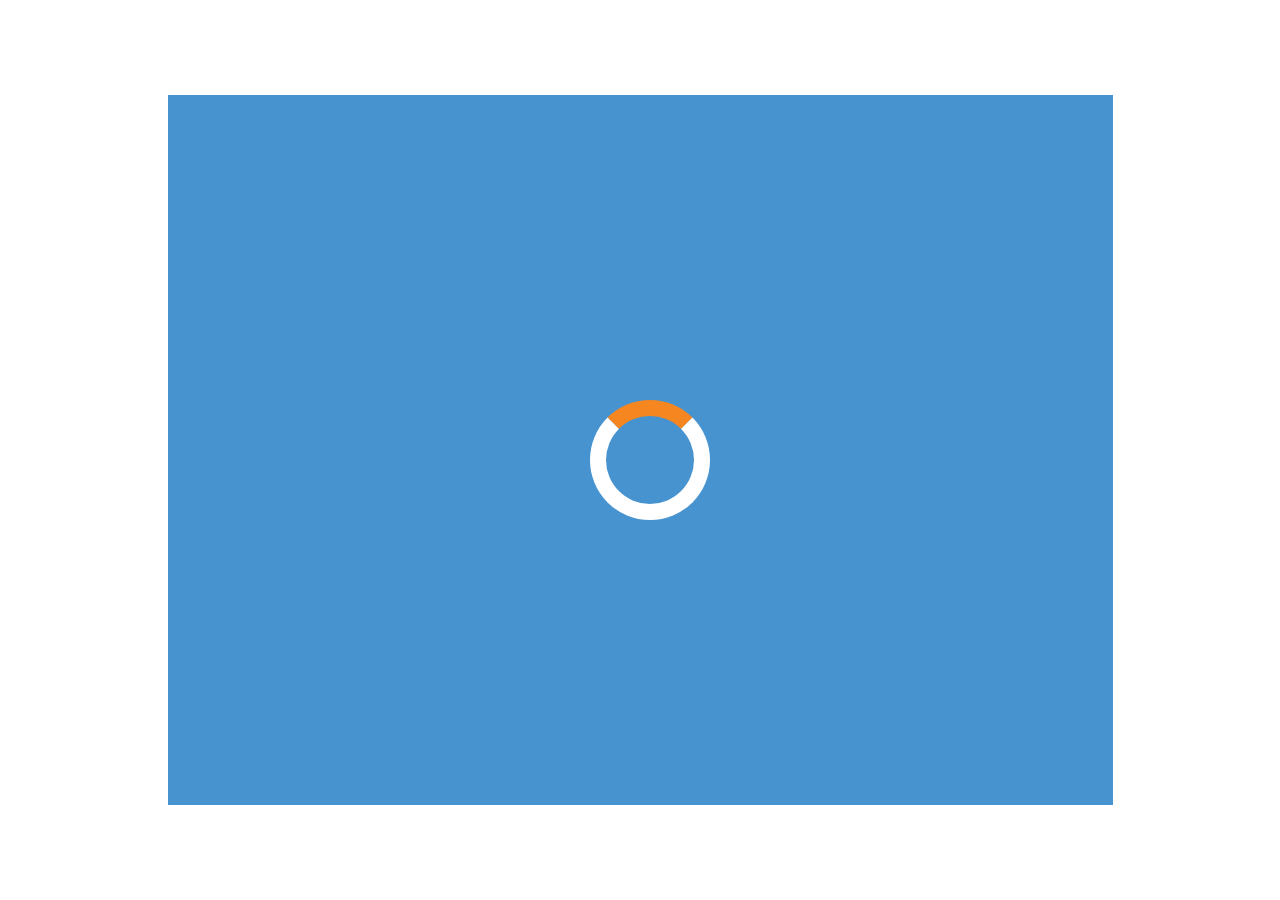
<file: index.html>
<!DOCTYPE html>
<html lang="en">

<head>
    <meta charset="UTF-8">
    <meta name="viewport" content="width=device-width, initial-scale=1.0, maximum-scale=1.0">
    <title>Math and Me KG2</title>
    <link rel="stylesheet" href="data/assets/css/normalize.css">
    <link rel="stylesheet" href="data/assets/css/skeleton.css">
    <link rel="stylesheet" href="data/assets/css/style.css">
    <link rel="stylesheet" href="https://stackpath.bootstrapcdn.com/font-awesome/4.7.0/css/font-awesome.min.css">

</head>

<body id="fullscreen">
    

    <div class="wrapper"> 
        <div id="loaderwrap" style="display:none">
            <div id="loader"></div>
        </div>
        
        <div id="loadpagecontent"> <!-- class for animation: animate-bottom -->
        
        </div>
    </div>
    <script src="data/assets/js/jquery-3.5.1.min.js"></script>
    <script src="data/assets/js/jquery.fullscreen.min.js"></script>
    <script src="data/assets/js/custom.js"></script>

</body>

</html>
</file>
<file: data/assets/css/skeleton.css>
/*
* Skeleton V2.0.4
* Copyright 2014, Dave Gamache
* www.getskeleton.com
* Free to use under the MIT license.
* http://www.opensource.org/licenses/mit-license.php
* 12/29/2014
*/


/* Table of contents
––––––––––––––––––––––––––––––––––––––––––––––––––
- Grid
- Base Styles
- Typography
- Links
- Buttons
- Forms
- Lists
- Code
- Tables
- Spacing
- Utilities
- Clearing
- Media Queries
*/


/* Grid
–––––––––––––––––––––––––––––––––––––––––––––––––– */
.container {
  position: relative;
  width: 100%;
  max-width: 960px;
  margin: 0 auto;
  padding: 0 20px;
  box-sizing: border-box; }
.column,
.columns {
  width: 100%;
  float: left;
  box-sizing: border-box; }

/* For devices larger than 400px */
@media (min-width: 400px) {
  .container {
    width: 85%;
    padding: 0; }
}

/* For devices larger than 550px */
@media (min-width: 550px) {
  .container {
    width: 80%; }
  .column,
  .columns {
    margin-left: 4%; }
  .column:first-child,
  .columns:first-child {
    margin-left: 0; }

  .one.column,
  .one.columns                    { width: 4.66666666667%; }
  .two.columns                    { width: 13.3333333333%; }
  .three.columns                  { width: 22%;            }
  .four.columns                   { width: 30.6666666667%; }
  .five.columns                   { width: 39.3333333333%; }
  .six.columns                    { width: 48%;            }
  .seven.columns                  { width: 56.6666666667%; }
  .eight.columns                  { width: 65.3333333333%; }
  .nine.columns                   { width: 74.0%;          }
  .ten.columns                    { width: 82.6666666667%; }
  .eleven.columns                 { width: 91.3333333333%; }
  .twelve.columns                 { width: 100%; margin-left: 0; }

  .one-third.column               { width: 30.6666666667%; }
  .two-thirds.column              { width: 65.3333333333%; }

  .one-half.column                { width: 48%; }

  /* Offsets */
  .offset-by-one.column,
  .offset-by-one.columns          { margin-left: 8.66666666667%; }
  .offset-by-two.column,
  .offset-by-two.columns          { margin-left: 17.3333333333%; }
  .offset-by-three.column,
  .offset-by-three.columns        { margin-left: 26%;            }
  .offset-by-four.column,
  .offset-by-four.columns         { margin-left: 34.6666666667%; }
  .offset-by-five.column,
  .offset-by-five.columns         { margin-left: 43.3333333333%; }
  .offset-by-six.column,
  .offset-by-six.columns          { margin-left: 52%;            }
  .offset-by-seven.column,
  .offset-by-seven.columns        { margin-left: 60.6666666667%; }
  .offset-by-eight.column,
  .offset-by-eight.columns        { margin-left: 69.3333333333%; }
  .offset-by-nine.column,
  .offset-by-nine.columns         { margin-left: 78.0%;          }
  .offset-by-ten.column,
  .offset-by-ten.columns          { margin-left: 86.6666666667%; }
  .offset-by-eleven.column,
  .offset-by-eleven.columns       { margin-left: 95.3333333333%; }

  .offset-by-one-third.column,
  .offset-by-one-third.columns    { margin-left: 34.6666666667%; }
  .offset-by-two-thirds.column,
  .offset-by-two-thirds.columns   { margin-left: 69.3333333333%; }

  .offset-by-one-half.column,
  .offset-by-one-half.columns     { margin-left: 52%; }

}


/* Base Styles
–––––––––––––––––––––––––––––––––––––––––––––––––– */
/* NOTE
html is set to 62.5% so that all the REM measurements throughout Skeleton
are based on 10px sizing. So basically 1.5rem = 15px :) */
/*html {
  font-size: 62.5%; }
body {
  font-size: 1.5em; /* currently ems cause chrome bug misinterpreting rems on body element 
  line-height: 1.6;
  font-weight: 400;
  font-family: "Raleway", "HelveticaNeue", "Helvetica Neue", Helvetica, Arial, sans-serif;
  color: #222; }
  */


/* Typography
–––––––––––––––––––––––––––––––––––––––––––––––––– */
h1, h2, h3, h4, h5, h6 {
  margin-top: 0;
  margin-bottom: 2rem;
  font-weight: 300; }
h1 { font-size: 4.0rem; line-height: 1.2;  letter-spacing: -.1rem;}
h2 { font-size: 3.6rem; line-height: 1.25; letter-spacing: -.1rem; }
h3 { font-size: 3.0rem; line-height: 1.3;  letter-spacing: -.1rem; }
h4 { font-size: 2.4rem; line-height: 1.35; letter-spacing: -.08rem; }
h5 { font-size: 1.8rem; line-height: 1.5;  letter-spacing: -.05rem; }
h6 { font-size: 1.5rem; line-height: 1.6;  letter-spacing: 0; }

/* Larger than phablet */
@media (min-width: 550px) {
  h1 { font-size: 5.0rem; }
  h2 { font-size: 4.2rem; }
  h3 { font-size: 3.6rem; }
  h4 { font-size: 3.0rem; }
  h5 { font-size: 2.4rem; }
  h6 { font-size: 1.5rem; }
}

p {
  margin-top: 0; }


/* Links
–––––––––––––––––––––––––––––––––––––––––––––––––– */
a {
  color: #1EAEDB; }
a:hover {
  color: #0FA0CE; }


/* Buttons
–––––––––––––––––––––––––––––––––––––––––––––––––– */
.button,
button,
input[type="submit"],
input[type="reset"],
input[type="button"] {
  display: inline-block;
  height: 38px;
  padding: 0 30px;
  color: #555;
  text-align: center;
  font-size: 11px;
  font-weight: 600;
  line-height: 38px;
  letter-spacing: .1rem;
  text-transform: uppercase;
  text-decoration: none;
  white-space: nowrap;
  background-color: transparent;
  border-radius: 4px;
  border: 1px solid #bbb;
  cursor: pointer;
  box-sizing: border-box; }
.button:hover,
button:hover,
input[type="submit"]:hover,
input[type="reset"]:hover,
input[type="button"]:hover,
.button:focus,
button:focus,
input[type="submit"]:focus,
input[type="reset"]:focus,
input[type="button"]:focus {
  color: #333;
  border-color: #888;
  outline: 0; }
.button.button-primary,
button.button-primary,
input[type="submit"].button-primary,
input[type="reset"].button-primary,
input[type="button"].button-primary {
  color: #FFF;
  background-color: #33C3F0;
  border-color: #33C3F0; }
.button.button-primary:hover,
button.button-primary:hover,
input[type="submit"].button-primary:hover,
input[type="reset"].button-primary:hover,
input[type="button"].button-primary:hover,
.button.button-primary:focus,
button.button-primary:focus,
input[type="submit"].button-primary:focus,
input[type="reset"].button-primary:focus,
input[type="button"].button-primary:focus {
  color: #FFF;
  background-color: #1EAEDB;
  border-color: #1EAEDB; }


/* Forms
–––––––––––––––––––––––––––––––––––––––––––––––––– */
input[type="email"],
input[type="number"],
input[type="search"],
input[type="text"],
input[type="tel"],
input[type="url"],
input[type="password"],
textarea,
select {
  height: 38px;
  padding: 6px 10px; /* The 6px vertically centers text on FF, ignored by Webkit */
  background-color: #fff;
  border: 1px solid #D1D1D1;
  border-radius: 4px;
  box-shadow: none;
  box-sizing: border-box; }
/* Removes awkward default styles on some inputs for iOS */
input[type="email"],
input[type="number"],
input[type="search"],
input[type="text"],
input[type="tel"],
input[type="url"],
input[type="password"],
textarea {
  -webkit-appearance: none;
     -moz-appearance: none;
          appearance: none; }
textarea {
  min-height: 65px;
  padding-top: 6px;
  padding-bottom: 6px; }
input[type="email"]:focus,
input[type="number"]:focus,
input[type="search"]:focus,
input[type="text"]:focus,
input[type="tel"]:focus,
input[type="url"]:focus,
input[type="password"]:focus,
textarea:focus,
select:focus {
  border: 1px solid #33C3F0;
  outline: 0; }
label,
legend {
  display: block;
  margin-bottom: .5rem;
  font-weight: 600; }
fieldset {
  padding: 0;
  border-width: 0; }
input[type="checkbox"],
input[type="radio"] {
  display: inline; }
label > .label-body {
  display: inline-block;
  margin-left: .5rem;
  font-weight: normal; }


/* Lists
–––––––––––––––––––––––––––––––––––––––––––––––––– */
ul {
  list-style: circle inside; }
ol {
  list-style: decimal inside; }
ol, ul {
  padding-left: 0;
  margin-top: 0; }
ul ul,
ul ol,
ol ol,
ol ul {
  margin: 1.5rem 0 1.5rem 3rem;
  font-size: 90%; }
li {
  margin-bottom: 1rem; }


/* Code
–––––––––––––––––––––––––––––––––––––––––––––––––– */
code {
  padding: .2rem .5rem;
  margin: 0 .2rem;
  font-size: 90%;
  white-space: nowrap;
  background: #F1F1F1;
  border: 1px solid #E1E1E1;
  border-radius: 4px; }
pre > code {
  display: block;
  padding: 1rem 1.5rem;
  white-space: pre; }


/* Tables
–––––––––––––––––––––––––––––––––––––––––––––––––– */
th,
td {
  padding: 12px 15px;
  text-align: left;
  border-bottom: 1px solid #E1E1E1; }
th:first-child,
td:first-child {
  padding-left: 0; }
th:last-child,
td:last-child {
  padding-right: 0; }


/* Spacing
–––––––––––––––––––––––––––––––––––––––––––––––––– */
button,
.button {
  margin-bottom: 1rem; }
input,
textarea,
select,
fieldset {
  margin-bottom: 1.5rem; }
pre,
blockquote,
dl,
figure,
table,
p,
ul,
ol,
form {
  margin-bottom: 2.5rem; }


/* Utilities
–––––––––––––––––––––––––––––––––––––––––––––––––– */
.u-full-width {
  width: 100%;
  box-sizing: border-box; }
.u-max-full-width {
  max-width: 100%;
  box-sizing: border-box; }
.u-pull-right {
  float: right; }
.u-pull-left {
  float: left; }


/* Misc
–––––––––––––––––––––––––––––––––––––––––––––––––– */
hr {
  margin-top: 3rem;
  margin-bottom: 3.5rem;
  border-width: 0;
  border-top: 1px solid #E1E1E1; }


/* Clearing
–––––––––––––––––––––––––––––––––––––––––––––––––– */

/* Self Clearing Goodness */
.container:after,
.row:after,
.u-cf {
  content: "";
  display: table;
  clear: both; }


/* Media Queries
–––––––––––––––––––––––––––––––––––––––––––––––––– */
/*
Note: The best way to structure the use of media queries is to create the queries
near the relevant code. For example, if you wanted to change the styles for buttons
on small devices, paste the mobile query code up in the buttons section and style it
there.
*/


/* Larger than mobile */
@media (min-width: 400px) {}

/* Larger than phablet (also point when grid becomes active) */
@media (min-width: 550px) {}

/* Larger than tablet */
@media (min-width: 750px) {}

/* Larger than desktop */
@media (min-width: 1000px) {}

/* Larger than Desktop HD */
@media (min-width: 1200px) {}
</file>
<file: data/assets/css/style.css>
:root {
    --orange: #3399cc;
    --commonspacing: 35px;
    --blue: #4793cf;
}
* {
    margin: 0;
    padding: 0;
}

*,
:before,
:after {
    -webkit-box-sizing: border-box;
    -moz-box-sizing: border-box;
    box-sizing: border-box;
}
body, html {
    height:100vh;
    width:100%;
    background-color: #fff;
}
body{
    position: relative;    
    font-family: Arial, Helvetica, sans-serif;
}

/*----------- Loader ------------*/
#loaderwrap {
    background-color:#4793cf;
    height: 100%;
    width: 100%;
    position: fixed;
    left: 0;
    right: 0;
    top: 0;
    bottom: 0;
    z-index: 999;
}
/* Center the loader */
#loader {
    position: absolute;
    left: 50%;
    top: 50%;
    z-index: 1;
    width: 150px;
    height: 150px;
    margin: -50px 0 0 -50px;
    border: 16px solid #fff;
    border-radius: 50%;
    border-top: 16px solid #f6861f;
    width: 120px;
    height: 120px;
    -webkit-animation: spin 2s linear infinite;
    animation: spin 2s linear infinite;
  }
  
  @-webkit-keyframes spin {
    0% { -webkit-transform: rotate(0deg); }
    100% { -webkit-transform: rotate(360deg); }
  }
  
  @keyframes spin {
    0% { transform: rotate(0deg); }
    100% { transform: rotate(360deg); }
  }
  
  /* Add animation to "page content" */
  .animate-bottom {
    position: relative;
    -webkit-animation-name: animatebottom;
    -webkit-animation-duration: 1s;
    animation-name: animatebottom;
    animation-duration: 1s
  }
  
  @-webkit-keyframes animatebottom {
    from { bottom:-100px; opacity:0 } 
    to { bottom:0px; opacity:1 }
  }
  
  @keyframes animatebottom { 
    from{ bottom:-100px; opacity:0 } 
    to{ bottom:0; opacity:1 }
  }
  
  #myDiv {
    display: none;
    text-align: center;
  }
/*----------- Loader End ------------*/

#fullscreen .exitfullscreen {
    display:none
}
.img100 {
    width: 100%;
    max-width: 100%;
}
.img-height-100 {
    height: 100%;
}
.img-max-hw-100 {
    max-height: 100%;
    max-width: 100%;
}
.bgimgwrapper::-webkit-scrollbar, .scrollbarorange::-webkit-scrollbar {
    width: 8px;
}
 
.bgimgwrapper::-webkit-scrollbar-track, .scrollbarorange::-webkit-scrollbar-track {
    -webkit-box-shadow: inset 0 0 6px rgba(0,0,0,0.3);
    background-color: #fff;
}

.bgwhite {
    background-color: #fff!important;
}
.bgorange {
    background-color: #3399cc;
}
 
.bgimgwrapper::-webkit-scrollbar-thumb, .scrollbarorange::-webkit-scrollbar-thumb {
  background-color: var(--orange);
  outline: 1px solid slategrey;
}

.scrollbarblue::-webkit-scrollbar {
    width: 8px;
}
.scrollbarblue::-webkit-scrollbar-track {
    -webkit-box-shadow: inset 0 0 6px rgba(0,0,0,0.3);
    background-color: #fff;
}
.scrollbarblue::-webkit-scrollbar-thumb {
    background-color: #0075bf;
    outline: 1px solid slategrey;
}

.blue{
    color:var(--blue);
}
.orange{
    color:var(--orange);
}
.purple {
    color:#725ba7;
}
.kelly-green {
    color:#87bd40
}
.pink {
    color:#ec008c
}
.inline {
    display: inline-block;
}
.clearfix {
    content:"";
    display: block;
    clear:both;
}
.align-c {
    text-align: center;
}
#audio, #audiotop {
    display: none;
}
.rotateleft {
    transform:rotate(-4deg)
}
.rotateright {
    transform:rotate(4deg)
}
.desktopnone {
    display: none;
}
.rightwrongimg {
    position: relative;
}
/* stork edit */

.row {
    display: flex;
    align-items: flex-end;
    position: relative;
    padding-top: 70px;
}
.img-stork {
    display: block;
    position: absolute;
    top: 5px;
    left: 0;
}
.rightwrongimg img {
    /* border-radius: 25px;
    width: 170px;
    margin: 0 auto;
    display: block;
    margin-bottom: 5px; */
    max-height: 200px;
    border-radius: 25px;
    width: 170px;
    margin: 0 auto;
    display: block;
    margin-bottom: 5px;
    object-fit: contain;
}
.rightwrongimg .ansaftersubmit {
    margin: 0;
    position: absolute;
    bottom: 5px;
    right: 15px;
}
.rightwrongimg .ansaftersubmit img {
    width: 26px;
    border-radius: 0;
}
.rightwrongimg input {
    display:none
}
.rightwrongimg input + label {
    width: 60px;
    height:48px;
    display:block;
    margin: 0 auto;
    border:2px solid #d2232a;
    border-radius: 15px;
    background-size: auto 10%;
    background-position: center center;
    cursor: pointer;
}
.rightwrongimg input:checked + label {
    background-position: center center;
    background-repeat: no-repeat;
    transition: all 0.2s ease-in-out;
    background-size: auto 85%;
    background-color: #f1f1f1;
}
.rightwrongimg input.wrong:checked + label {
    background-image: url(../images/wrong.png);
}

.rightwrongimg input.right:checked + label {
    background-image: url(../images/right-black.png);
}


.mt10 {margin-top: 10px;}
.mt20 {margin-top: 20px;}
.mt30 {margin-top: 30px;}
.mt40 {margin-top: 40px;}
.mt50 {margin-top: 50px;}
.mt60 {margin-top: 60px;}
.mt70 {margin-top: 70px;}
.mt80 {margin-top: 80px;}
.mt90 {margin-top: 90px;}
.mt100 {margin-top: 100px;}
.mb15 {margin-bottom: 15px;}
.list-common {
    list-style: none;
    width: 100%;
    display: block;
    padding: 0;
    margin: 0;
}
.list-inline li{
    display: inline-block;
}
.pointer {
    cursor: pointer;
}

@font-face {
    font-family: janda;
    src: url('../fonts/JandaManateeSolid.ttf') format('truetype');
}
@font-face {
    font-family: grillcb;
    src: url('../fonts/grilledcheesebtn/grilcb.ttf') format('truetype');
}
@font-face {
    font-family: 'riffic';
      src:  url('../fonts/riffic/Riffic.ttf') format('truetype'),
      url('../fonts/riffic/Riffic.ttf.woff') format('woff'),
      url('../fonts/riffic/Riffic.ttf.svg#Riffic') format('svg'),
      url('../fonts/riffic/Riffic.ttf.eot'),
      url('../fonts/riffic/Riffic.eot?#iefix') format('embedded-opentype'); 
      font-weight: normal;
      font-style: normal;
  }
h1, h2, h3, h4, h5, h6 {
    font-family: 'janda', sans-serif;
    letter-spacing: 2px;
}
#loadpagecontent, .dynamicpagediv {
    height: 100%;
}
.wrapper {
    width: 945px;
    height:710px;
    max-width: 100%;
    max-height: 100%;
    margin: 0 auto;
    position: relative;
    background-color: #ff9933;
    top:50%;
    transform: translateY(-50%);
    transition: all 0.2s ease-in-out;
}
.wrapper.p0 {
    padding: 0;
}

.wrapper.fullscreen {
    width: 1080px;
    height: 810px;
}

.insideframepadding {
    padding:var(--commonspacing);
    padding-top: 65px;
    padding-bottom: 50px;
}

.barstyle {
    position: absolute;
    width: 100%;
    display:block;
    background-color: var(--orange);
    z-index: 9;
}
.topbar {
    left:0;
    right:0;
    top:0;
    height:65px;
}
.bottombar {
    left:0;
    right:0;
    bottom:0;
    height:50px;
}
.unitname {
    position: absolute;
    bottom: 0;
    left: 0;
    height: 45px;
    background-color: var(--orange);
    padding: 5px 10px 5px var(--commonspacing);
}
.unitname p{
    font-size: 13px;
    letter-spacing: 1px;
    color: #fff;
    margin: 0;
}
.bgimgwrapper {
    background-size: cover;
    background-position: top center;
    background-repeat: no-repeat;
    background-clip: content-box;
    height: 100%;
    width: 100%;
    overflow-y: auto;
    /* position:relative; stork here */ 
}
.u7l1e1 {
    background-image: url(../images/growandreproduce.jpg);
   

}
.u1tocbg {
    background-image: url(../images/unit-1-toc-bg.jpg);
    BACKGROUND-POSITION: right;
}
.u2tocbg {
    background-image: url(../images/unit-2-toc-bg.jpg);
}
.u3tocbg {
    background-image: url(../images/unit-3-toc-bg.jpg);
    BACKGROUND-POSITION: 85%;


}
.u4tocbg {
    background-image: url(../images/unit-4-toc-bg.jpg);
    BACKGROUND-POSITION: right;

}
.u5tocbg {
    background-image: url(../images/unit-5-toc-bg.jpg);
    BACKGROUND-POSITION: right;

}
.u6tocbg {
    background-image: url(../images/unit-6-toc-bg.jpg);
    BACKGROUND-POSITION: right;

}
.u7tocbg {
    background-image: url(../images/unit-7-toc-bg.jpg);
}
.u8tocbg {
    background-image: url(../images/unit-8-toc-bg.jpg);
}
.actionbtn {
    position: absolute;
    z-index: 20;
}
.actionbtn a, .actionbtn button{
    display: inline-block;
    transition: all 0.2s ease-in-out;
}
.actionbtn a:hover, .actionbtn button:hover {
    transform:scale(1.1)
}
.actionbtn img {
    width: 54px;
    transition: all 0.2s ease-in-out;
}
.homebtn {
    right: 8px;
    top: 8px;
}
.homebtn.homebtnleft {
    left: 8px;
    top: 8px;
    right: auto;
}
.reloadbtn {
    right: 40px;
    bottom: 22px;
}
.reloadbtn button {
    padding:0;
    line-height: 1;
    height: auto;
    border: none;
    border-radius: 0;
    margin: 0;
}
.nextprevbtn {
    position: absolute;
    bottom: 50px;
    left:50%;
    transform: translateX(-50%);
    text-align: center;
    z-index: 12;
}
.nextprevbtn .actionbtn {
    position: static;
    display: inline-block;
    padding:0 3px;
}

.topleftlogo .logoinside {
    width: 94px;
    /*box-shadow: 0 0 3px #fff;*/
    border-radius: 50%;
    transition: all 0.3s ease-in-out;
}
.topleftlogo .textinside {
    width: 130px;
    vertical-align: top;
    padding-top: 26px;
    position: relative;
    margin-left: 6px;
    /*left: -40px;
    opacity: 0;*/
    transition: all 0.4s ease-in-out;
}

.topleftlogo {
    transition: all 0.3s ease-in-out;
    display: inline-block;
    position: fixed;
    top:8px;
    left: 8px;
    z-index: 12;
}
.topleftlogo img {
    transition: all 0.2s ease-in-out;
    transform-origin: left;
}
.topleftlogo:hover img {
    transform: scale(1.1);
}
.toprightlogo .logoinside {
    width: 94px;
    box-shadow: 0 0 3px #fff;
    border-radius: 50%;
    transition: all 0.3s ease-in-out;
}
.toprightlogo .textinside {
    width: 130px;
    vertical-align: top;
    padding-top: 26px;
    position: relative;
    margin-left: 6px;
    /*left: -40px;
    opacity: 0;*/
    transition: all 0.4s ease-in-out;
}
.toprightlogo {
    transition: all 0.3s ease-in-out;
    display: inline-block;
    position: absolute;
    top:10px;
    right: 8px;
    z-index: 12;
}

.speech-bubble {
	position: relative;
	background: #fff;
    border-radius: .4em;
    border:3px solid var(--orange);
    padding:0 15px;
    font-size: 1.9rem;
    margin: 0;
    max-width: 330px;
    text-align: center;
}

.speech-bubble:after {
	content: '';
	position: absolute;
	top: 50%;
	width: 0;
	height: 0;
	border: 16px solid transparent;
	border-left-color: #fff;
	border-right: 0;
	border-bottom: 5px solid transparent;
	margin-top: -12px;
}

.speech-bubble:before {
	content: '';
	position: absolute;
	right: 0;
	top: 50%;
	width: 0;
	height: 0;
	border: 20px solid transparent;
	border-left-color: var(--orange);
	border-right: 0;
	border-bottom: 8px solid transparent;
	margin-top: -15px;
	margin-right: -20px;
}

.speech-bubble-right {
    margin-right: 20px;
}

.speech-bubble-right:after {
    right: 0;
    margin-right: -15px;
}

.speech-bubble-left {
    margin-left: 20px;
}

.speech-bubble-left:after {
    left: 0;
    margin-left: -9px;
    transform: rotate(45deg);
}

.speech-bubble-left:before {
    left: 0;
    margin-left: -13px;
    transform: rotate(45deg)
}

.personisspeaking img {
    width: 110px;
    border:2px solid var(--blue);
    border-radius:50%
}
.abouttopicwrap {
    position: relative;
    padding-top: 20px;
    padding-right:60px;
    display: flex;
    vertical-align: middle;
    align-items: center;
    justify-content: flex-end;
}
.abouttopicwrapleft {
    position: relative;
    padding-top: 10px;
    padding-left:60px;
    display: flex;
    vertical-align: middle;
    align-items: center;
    justify-content: flex-start;
}
.playbtn {
    border: none;
    outline:none;
    padding:0;
    margin:0;
    position: absolute;
    left:-58px;
    top:-1px;
    transition: all 0.2s ease-in-out;
    line-height: 1;
    vertical-align: middle;
}
.playbtn.playbtnright {
    right: -58px;
    left: auto;
}
.playbtn img {
    width:55px;
    padding: 6px;
    transition: all 0.2s ease-in-out;
}
.playbtn:hover img {
    transform: scale(1.1);
}
.commonbgtext h5{
    background-color: #fff;
    padding:0 15px;
    font-size: 1.9rem;
    margin: 0;
    text-align: center;
    position: relative;
}
.gnrep {
    padding-left: 200px;
    margin-top:38px
}
.borderimg {
    border: 8px solid #fff;
    box-shadow: 0 0 10px 2px #000;
    -webkit-box-shadow: 0 0 10px 2px #000;
    -moz-box-shadow: 0 0 10px 2px #000;
    -o-box-shadow: 0 0 10px 2px #000;
}
.endimg {
    width: 210px;
}
.end {
    margin-left: 18px;
    position: relative;
    z-index: 10;
    margin-top:50px;
}

.breathe {
    text-align: right;
    position: relative;
    margin-top: -17%;
    margin-right: 18px;
    margin-bottom: 70px;
}
.breatheimg, .gnrepimg {
    width: 320px;
}

.flex-row {
    display: flex;
    flex-direction: row;
    width: 100%;
    padding:5px 0;
}

.col-full {
    width: 100%;
}

.flex-row .col-half {
    width: 50%;
    padding:10px;
    position: relative;
}
.flex-row .col-half:first-child {
    margin-right: 15px;
}
.yellowborderright .col-half:first-child:after{
    border-right: 4px solid #fcd40a;
    content: "";
    position: absolute;
    top: -5px;
    right: -10px;
    bottom:-5px;
}

.hryellow {
    border-top: 4px solid #fcd40a;
    bottom: 0;
    margin: 0;
    margin:0 10px;
}
.result {
    top:50%;
    transform: translateY(-50%);
    position: absolute;
    left: 0;
    right: 0;
    width: 100%;
    z-index: 30;
    text-align: center;
}

.result .tryagain, .result .goodjob {
    position: relative;
}

.result img {
    width: 430px;
    display: block;
    margin: 0 auto;
    padding: 30px;
    background-color: #fff;
    border-radius: 50px;
}
.result .goodjob img {
    border:4px solid #18ac4a
}
.result .tryagain img {
    border:4px solid #ed3523
}

.result .popupclose {
    display:inline-block;
    right: -12px;
    top: -12px;
    position: absolute;
    z-index: 10;
    transition: all 0.2s ease-in-out;
}

.result .popupclose:hover {
    transform: scale(1.1);
}

.result .popupclose img {
    width: 50px;
    padding: 0;
    border-radius: 0;
    border: 0;
    background-color: transparent;
}

.transparentbg {
    background-color: rgba(0,0,0,0.5);
    position: absolute;
    top:0;
    bottom: 0;
    left: 0;
    right: 0;
    z-index: 25;
}
.transparentbg, .result .tryagain, .result .goodjob {
    display: none;
}

/*--------------- Splash screen Layout ----------------*/
.splash-screen-layout {
    display: flex;
    flex-direction: row;
    height: 100%;
    min-height: 370px;
}
.splash-screen-layout .leftimg {
    width: 30%;
    background-color: #ececec;
}
.splash-screen-layout .rightimg {
    width: 70%;
    background-color: #fff;
    position: relative;
}
.splash-screen-layout .bootompublisher {
    background-color:#e8c22f;
    border-top: 5px solid #d0c3ad;
    padding: 10px 40px 10px 10px;
    height: 85px;
    position: absolute;
    bottom: 0;
    left: 0;
    right: 0;
    text-align: right;
    transition: height 0.2s ease-in-out;
}
.splash-screen-layout .bootompublisher img.pubname {
    width: 165px;
}
.splash-screen-text {
    position: absolute;
    top: 0;
    left: 0;
    right: 0;
    z-index: 10;
}
.splash-screen-text img {
    transition: all 0.2s ease-in-out;
}
.splash-screen-text:hover img {
    transform: scale(1.03);
    cursor: pointer;
}
.splash-screen-text .playbtn {
    top: 30px;
    left: -55px;
    transform: rotate(-5deg);
}
.samkg2 {
    top: 14%;
    width: 450px;
    display: block;
    margin: 0 auto;
    max-width: 100%;
}
.topimgwithtext {
    height: 90%;
}
.img-object-cover {
    object-fit: cover;
    -o-object-fit: cover;
}
.img-object-pos-center {
    object-position: 8% 50%;
}
.unitstartbtn {
    position: absolute;
    right: 10%;
    top: -135px;
    display: inline-block;
    cursor: pointer;
}
.unitstartbtn img {
    width: 85px;
    transition: all 0.2s ease-in-out;
}
.unitstartbtn:hover img {
    transform: scale(1.1);
}

.unitstartfromfirst {
    position: absolute;
    z-index: 10;
    bottom: 10px;
    right: 20px;
}
.unitstartfromfirst img {
    width: 60px;
    transition: all 0.2s ease-in-out;
}
.unitstartfromfirst:hover img {
    transform: scale(1.1);
}
/*--------------- Splash Screen Layout end ----------------*/

/*--------------- Lesson Tab Start ----------------*/
.lesson-tab {
    padding-top: 8px;
}
.lesson-tab li {
    margin-bottom: 0;
}
.lesson-tab li span {
    border: 2px solid #fff;
    color: #fff;
    height: 35px;
    padding: 0 15px;
    line-height: 35px;
    display: inline-block;
    border-radius:24px 85px 30px 24px;
    -webkit-border-radius: 24px 85px 30px 24px;
    -moz-border-radius:24px 85px 30px 24px;
    -o-border-radius:24px 85px 30px 24px
}
.lesson-tab li a {
    height:35px;
    padding:0 15px;
    background-color:#00aeef;
    border-radius: 50px 50px 30px 30px/110px 110px 30px 30px;
    -webkit-border-radius: 50px 50px 30px 30px/110px 110px 30px 30px;
    -moz-border-radius: 50px 50px 30px 30px/110px 110px 30px 30px;
    -o-border-radius: 50px 50px 30px 30px/110px 110px 30px 30px;
    display: inline-block;
    border:2px solid #fff;
    color:#fff;
    font-family: 'riffic', Arial, Helvetica, sans-serif;
    text-decoration: none;
    line-height: 35px;
    transition: all 0.2s ease-in-out;
}
.lesson-tab li:nth-child(2) a {
    background-color:#725ba7;
}
.lesson-tab li:nth-child(3) a {
    background-color:#ec008c;
}
.lesson-tab li:nth-child(4) a {
    background-color:#215fa2;
}
.lesson-tab li:nth-child(5) a {
    background-color:#87bd40;
}
.lesson-tab li:nth-child(6) a {
    background-color:#fcaf17;
}
.lesson-tab li:nth-child(7) a {
    background-color:#e53d3a;
}
.lesson-tab li:nth-child(8) a {
    background-color:#16c1f3;
}
.lesson-tab li.active a {
    border-bottom: 6px solid #fff;
    /*transform: rotate3d(-24, -12, -12, 8deg) scale(1.04);*/
    transform: scale(1.3);
    transform-origin: bottom;
}
.lesson-tab li:hover a {
    border-bottom: 6px solid #fff;
}
.lesson .exercise {
    display: none;
}
.lesson, .exercise {
    height: 100%;
}

/* exercise content */

.exercise{
    overflow-y: scroll;
}
.exercise::-webkit-scrollbar {
    display: none;
}

.exercise__content {
    width: 100%;
    height: 100%;
    display: flex;
    flex-direction: column;
}
.exercise__title {
    width: 100%;
    display: flex;
    align-items: center;
    height: 110px;
    justify-content: flex-start;
}
.exercise__image {
    max-width: 100%;
    border-style: none;
    display: block;
    max-height: 100%;
    object-fit: contain;
}
.exercise__image--height-big {
    max-height: 240px;
    position: absolute;
    top: -20px;
}
.exercise__image--height-small {
    max-height: 180px;
}
.exercise__image--abs {
    position: absolute;
    bottom: 15px;
    right: 0;
}
.exercise__image--title {
    max-height: 53px;
    margin-left: 10px;
}
.exercise__mid {
    width: 100%;
    display: flex;
    flex-direction: column;
    margin-top: 10px;
}
.exercise__box {
    width: 100%;
    display: flex;
    justify-content: space-between;
    align-items: center;
}
.exercise__main {
    width: 65%;
    margin: 0 10px;
    box-sizing: border-box;
}
.exercise__subs {
    width: 35%;
    height: 100%;
    display: flex;
    align-items: center;
    position: relative;
}
.exercise__text--big {
    max-height: 100px;
}
.exercise__text--small {
    max-height: 40px;
}


.bg-lesson1 {
    width: 100%;
    height: 500px;
    background-image: url(../images/lesson1//paste.png);
    background-position: center;
    background-repeat: no-repeat;
}




.dynamiclessontitle {
    position: absolute;
    top: 22px;
    z-index: 11;
    left: 0;
    right: 0;
    display: block;
    width: 45%;
    margin: 0 auto;
    text-align: center;
    color: #fff;
    font-size: 18px; 
    font-family: 'riffic', Arial, Helvetica, sans-serif;
}
/*--------------- Lesson Tab End ----------------*/

/*--------------- Table of Content Start ----------------*/
.tochideshow {
    background-color: #3399cc;
    display: inline-block;
    width: 45px;
    height: 45px;
    line-height: 45px;
    text-align: center;
    color: #fff;
    position: fixed;
    bottom: 6px;
    z-index: 20;
    cursor: pointer;
    transition: all 0.2s ease-in-out;
    transform-origin: left bottom;
}

.tableofcontentwrap, .tocinnercontainer {
    height: 100%;
    transition: all 0.2s ease-in-out;
}

.tocbookname {
    position: relative;
    margin-top: 11px;
    margin-bottom: 20px;
    cursor: pointer;
}
.tocbookname img {
    transition: all 0.2s ease-in-out;
    transform-origin: left;
}
.tocbookname:hover .tocbooknametext {
    transform: scale(1.1);
}
.tocbookname:hover .tocbooknamevolumn {
    transform: scale(1.05) rotate(-5deg) translateY(-50%);
}
.tocbooknametext {
    width: 410px;
    max-width: 85%;
    padding-left:15px;
}
.tocbooknamevolumn {
    width: 34px;
    position: absolute;
    left: 10px;
    top: 50%;
    transform: rotate(-5deg) translateY(-50%);
}

.tocinnercontainer {
    background-color: #fffaef;
    margin: 0 0px 0 50px;
    overflow: hidden;
    overflow-y: auto;
    transition: all 0.2s ease-in-out;
    position: relative;
}
.tocinnercontainer .tocunitcontainer {
    padding: 4px 10px 5px 10px;
    position: relative;
}
.professorimgwrap {
    margin-bottom: 15px;
    position: relative;
}
.tocinnercontainer .professorimgwrap:first-child {
    margin-top: 120px;
}
.tocinnercontainer .professorimgwrap:last-child {
    margin-bottom: 65px;
}
.professorimgwrap .professorimg {
    position: absolute;
    right: 15px;
    z-index: 2;
    margin: 0;
    text-align: center;
}
.professorimgwrap .professorimg img {
    height: 175px;
    max-height: 90%;
}
.professorimgwrap .professorimg figcaption {
    font-weight: bold;
}

.professor-postop {
    top: -20px;
}
.professor-posbottom {
    bottom: 10px;
}

.professor-poscenter {
    top: 50%;
    transform: translateY(-50%);
}
.tocunitnamewrap a {
    display: inline-block;
    margin: 0;
    line-height: 1.3;
    margin-bottom: 5px;
}
.tocunitnamewrap .tocunitname img {
    max-width: 100%;
    height: 34px;
    transform-origin: left;
    transition: all 0.2s ease-in-out;
    cursor: pointer;
}
.tocunitnamewrap .tocunitname:hover img {
    transform: scale(1.1);
}
.tocunitlesson ul {
    list-style: none;
    padding: 0;
    margin: 0;
    padding-left: 100px;
}
.tocunitlesson ul li {
    margin-bottom: 5px;
}
.tocunitlesson ul li a{
    text-decoration: none;
    display: inline-block;
    transition: all 0.2s ease-in-out;
    transform-origin: left;
}
.tocunitlesson ul li:hover a {
    text-decoration: underline;
    transform: scale(1.1);
}
.tocunitlesson ul li:nth-child(1) a {
    color:#725ba7;
}
.tocunitlesson ul li:nth-child(2) a {
    color:#ec008c;
}
.tocunitlesson ul li:nth-child(3) a {
    color:#215fa2;
}
.tocunitlesson ul li:nth-child(4) a {
    color:#87bd40;
}
.tocunitlesson ul li:nth-child(5) a {
    color:#ffcc00;
}
.tocunitlesson ul li:nth-child(6) a {
    color:#e53d3a;
}
.tocunitlesson ul li:nth-child(7) a {
    color:#16c1f3;
}
.unit-7-toc-heading {
    position: relative;
    padding-top: 20px;
}
.headingimg {
    text-align: center;
    width: 400px;
    max-width: 100%;
    margin: 0 auto;
    position: relative;
    cursor: pointer;
    margin-bottom: 15px;
}
.headingimg img {
    transition: all 0.2s ease-in-out;
}
.headingimg:hover img {
    transform: scale(1.04);
}
.headingimg img{
    width: 100%;
    max-width: 90%;
}
.headingimg img.unit7headingvolumn {
    width: 45px;
    position: absolute;
    top: 15px;
    left: -55px;
}
.tocunitsingle ul li a {
    font-family:'janda', Arial, Helvetica, sans-serif;
    font-size: 24px;
}
.unit1toclistbg {
    position: absolute;
    left: -55px;
    bottom: 0;
}
.unit2toclistbg {
    position: absolute;
    left: -55px;
    bottom: 0;
}
.unit3toclistbg {
    position: absolute;
    left: -55px;
    bottom: 0;
}
.unit4toclistbg {
    position: absolute;
    left: -55px;
    bottom: 0;
}
.unit5toclistbg {
    position: absolute;
    left: -55px;
    bottom: 0;
}
.unit6toclistbg {
    position: absolute;
    left: -55px;
    bottom: 0;
}
.unit7toclistbg {
    position: absolute;
    left: -55px;
    bottom: 0;
}
.unitlistbg {
    width: 610px;
    position: relative;
    bottom: 0px;
	max-width:100%;
}
.unitlistbg2 {
    width: 633px;
    position: relative;
    bottom: 0px;
	max-width:100%;
}

.unitlistbg7 {
    width: 624px;
    position: relative;
    bottom: 0px;
	max-width:100%;
}
.unitlistbg3 {
    width: 535px;
    position: relative;
    bottom: -3px;
	max-width:100%;
}
.unitlistbg4 {
    width: 622px;
    position: relative;
    bottom: 0;
	max-width:100%;
}
.unitlistbg6 {
    width: 563px;
    position: relative;
    bottom: 0;
    max-width: 100%;
}
.unitlistbg8 {
    width: 600px;
    position: relative;
    bottom: 0;
    max-width: 100%;
}



.unit8toclistbg {
    position: absolute;
    left: -55px;
    bottom: 0;
}
.tocunitsingle ul {
    padding-left: 227px;
    padding-bottom: 35px;
    padding-right: 65px;
    position: absolute;
    padding-top: 30px;
    top: 50%;
    transform: translateY(-50%);
}
.tocunitsingle ul li {
    margin-bottom: 15px;
    padding-left:26px;
    position: relative;
}
.tocunitsingle ul li span {
    position:relative;
    margin-left:-26px;
}
.tocunitsingle ul li:last-child {
    margin-bottom:0
}
.tocunitsingleplay {
    position: absolute;
    width: 30px;
    top: -3px;
    left: -35px;
    cursor: pointer;
    transition: all 0.2s ease-in-out;
}
.tocunitsingleplay:hover {
    transform: scale(1.1);
}
.tocunitname {
    text-decoration: none;
    display: inline-block;
    transition: all 0.2s ease-in-out;
    transform-origin: left;
}
.tocunitname:hover {
    transform: scale(1.1);
}
.tocunitname p {
    font-size: 26px;
    font-family: 'riffic', Arial, Helvetica, sans-serif;
    display: inline-block;
    margin-bottom: 4px;
}
.toccharacters {
    height: 100%;
    position: absolute;
    top: 110px;
    right: 20px;
}
.toccharmargin1 .professorimg{
    margin-bottom: 138px;
}
.toccharacters .professorimg figcaption{
    text-align: center;
    font-weight: bold;
}
.toccharacters .professorimg:last-child {
    margin-bottom: 0;
}
.unit1style {
    color:#32c151;
    padding-right: 20px;
    text-shadow: 0px 0px 3px #ffdc00, 1px 1px 6px #fff;
}
.unittextstyle {
    letter-spacing: 2px;
}
.unittextstyle span {
    position: relative;
    text-shadow: 1px 3px 0px #fff;
}
.unittextstyle span:nth-child(6n+1) {
    color:#ffc20e;
}
.unittextstyle span:nth-child(6n+2) {
    color:#ec008c;
}
.unittextstyle span:nth-child(6n+3) {
    color:#4793cf;
}
.unittextstyle span:nth-child(6n+4) {
    color:#87bd40;
}
.unittextstyle span:nth-child(6n+5) {
    color:#725ba7;
}
.unittextstyle span:nth-child(6n+6) {
    color:#15c1f3;
}
.unittextstyle span:nth-child(even) {
    top:3px;
}
.unittextstyle span:nth-child(6n+6) {
    top:-3px;
}
.unittextstyle span:nth-child(10n) {
    top:0px;
}

/*--------------- Table of Content End ----------------*/

/*--------------- Hamberger Menu Start ----------------*/
.hammenu {
    transform: rotate(360deg);
}
#hamburgermenu {
    display: none;
    position: fixed;
    top: 0;
    bottom: 0;
    left: 0;
    right: 0;
    background-color: #7a6063;
    z-index: 99;
    padding:20px;
    overflow-y: auto;
    background-image: url(../images/unitbg.jpg);
    background-size: cover;
    background-position: center center;
    background-repeat: no-repeat;
    text-align: center;
    min-height: 300px;
}
.hamburgermenulogo {
    margin-bottom: 0;
}
.hamburgermenulogo img {
    max-width: 100%;
    width: 650px;
    transition: all 0.2s ease-in-out;
    cursor: pointer;
}
.hamburgermenulogo img:hover {
    transform: scale(1.05);
}
#hamburgermenu ul {
    width: 530px;
    margin: 0 auto;
    max-width: 100%;
    margin-top: 30px;
}
#hamburgermenu ul:after {
    display: table;
    content: "";
    clear: both;
}
#hamburgermenu ul li {
    float: left;
    width: 50%;
    padding:10px 20px;
    margin-bottom: 10px;
}
#hamburgermenu ul li a {
    display: inline-block;
    transition: all 0.2s ease-in-out;
}
#hamburgermenu ul li a:hover {
    transform: scale(1.1);
}
#hamburgermenu ul li img {
    width: 100%;
}
.hamburgerclose {
    position: absolute;
    right: 20px;
    cursor: pointer;
    transition: all 0.2s ease-in-out;
}
.hamburgerclose:hover {
    transform: scale(1.1);
}
/*--------------- Hamberger Menu Start ----------------*/

/*--------------- Homework ----------------*/
.homework {
    position: fixed;
    bottom: 2px;
    left: 10px;
    z-index: 11;
    line-height: 1;
}
.homeworkimg {
    margin: 0;
    display: inline-block;
    border-radius: 6px;
    overflow: hidden;
    cursor: pointer;
    transition: all 0.2s ease-in-out;
    line-height: 1;
}
.homeworkimg:hover {
    opacity: 0.8;
}
.homeworkimg img {
    width: 40px;
    display: inline-block;
}
.homeworktext {
    display: none;
    position: absolute;
    bottom: 0;
    width: 200px;
    background-color: #f6861f;
    padding: 15px;
    left: -10px;
    color: #fff;
    cursor: pointer;
}
.homeworktext span {
    position: absolute;
    top: 4px;
    right: 5px;
}
/*--------------- Homework end ----------------*/

#answer {
    display: none;
}
#answer img{
    transition: all 0.2s ease-in-out;
}
#answer img{
    opacity: 0;
    transform: scale(0.4);
}
.ansaftersubmit {
    display: none;
}

@media (min-width:945px) {
    .breathe h5 {
        position: absolute;
        bottom: 14%;
        right: 24%;
    }
    .end h5 {
        position: absolute;
        bottom: 14%;
        left: 16%;
    }
}

@media (min-width:1900px) {
    .wrapper {
        width: 1030px;
        height:773px;
    }
    .wrapper.fullscreen {
        width: 1130px;
        height: 846px;
    }
}

@media (min-width:600px) and (max-width:944px) {
    .toccharmargin1 .professorimg {
        margin-bottom: 187px;
    }
}


@media (max-width:944px) {
    :root {
        --commonspacing: 24px;
    }
    .u7l1e1 {
        background-image: none;
    }
    .rotateleft, .rotateright {
        transform: rotate(0);
    }
    .desktopnone {
        display: block;
    }
    .wrapper {
        border:0;
    }
    .tochideshow {
        width:38px;
        height:38px;
        line-height: 38px;   
    }
    .insideframepadding {
        padding: var(--commonspacing);
        padding-top: 48px;
        padding-bottom: 44px;
    }
    .bgimgwrapper {
        background-clip:border-box;
        background-color: #4767b9;
    }
    .bgimgwrapper.bgwhite {
        background-color: #fff;
    }
    .phoneimgblock {
        display: block;
        margin: 0 auto;
        margin-bottom: 6px;
        width: 200px;
        margin-bottom: -30px;
    }
    .borderimg {
        border: 4px solid #fff;
        box-shadow:0 0 10px 2px rgba(0, 0, 0, 0.32)
    }
    .abouttopicwrap {
        /*flex-direction: column-reverse;*/
        position: static;
        justify-content: flex-end;
        max-width: 94%;
        margin: 0 auto;
        padding-right: 0;
        padding-top: 8px;
    }
    .abouttopicwrapleft {
        /*flex-direction: column-reverse;*/
        position: static;
        justify-content: flex-start;
        max-width: 94%;
        margin: 0 auto;
        padding-left: 0;
        padding-top: 18px;
    }
    .playbtn {
        position: static;
        height: auto;
    }
    
    .playbtn img {
        padding: 2px;
        width: 24px;
        display: inline-block;
        vertical-align: top;
    }
    .actionbtn img {
        width: 34px;
    }
    .topbar {
        height: 48px;
    }
    .topleftlogo .logoinside {
        width: 55px;
        top: -16px;
        left:-16px;
    }
    .topleftlogo .textinside {
        width: 60px;
        padding-top: 5px;
        /*left: -50px;*/
    }
    /*.topleftlogo:hover .textinside{
        left: -20px;
    }*/
    .toprightlogo .logoinside {
        width: 50px;
        top: -16px;
        left:-16px;
    }
    .toprightlogo .textinside {
        width: 65px;
        padding-top: 15px;
        /*left: -50px;*/
    }
    .personisspeaking img {
        width: 60px;
    }
    .bottombar {
        height: 44px;
    }
    .nextprevbtn {
        bottom: 42px;
    }
    .speech-bubble {
        font-size: 16px;
        margin-top:0px;
        padding: 3px 8px;
    }
    .speech-bubble:after {
        margin-top: -7px;
        margin-right: -7px;
        border:8px solid transparent;
        border-left-color:#fff;
        border-right: 0;
        border-bottom: 5px solid transparent;
    }
    .speech-bubble:before {
        border: 12px solid transparent;
        border-left-color: var(--orange);
        border-right: 0;
        border-bottom: 8px solid transparent;
        margin-top: -10px;
        margin-right: -12px;
    }
    .speech-bubble-right {
        margin-right: 10px;
    }
    
    .speech-bubble-left {
        margin-left: 10px;
    }
    .speech-bubble-left:after {
        margin-left: -5px;
    }
    .speech-bubble-left:before {
        margin-left: -9px
    }
    /*.speech-bubble:before {
        right: auto;
        left: 50%;
        top: 3px;
        border: 12px solid transparent;
        border-left-color: var(--orange);
        border-right: 0;
        border-bottom: 0px solid transparent;
    }
    .speech-bubble:after {
        right: auto;
        left: 50%;
        top: 2px;
        border: 10px solid transparent;
        border-left-color: #fff;
        border-right: 0;
        border-bottom: 0px solid transparent;
    }*/
    .reloadbtn {
        right: 32px;
        bottom: 42px;
    }
    .gnrep {
        padding-left: 0;
    }

    .commonbgtext h5 {
        margin: 0 auto;
        font-size: 16px;
        padding: 0 8px;
    }
    
    .end, .breathe {
        margin-left: 0;
        margin-right: 0;
        text-align: center;
        position: static;
    }
    .breathe, .end, .gnrep {
        margin-top: 20px;
    }
    .phonemaxwidth {
        max-width: 94%;
        margin-left: auto;
        margin-right: auto;
    }
    .rightwrongimg img {
        width: 130px;
        border-radius: 15px;
        -webkit-border-radius: 15px;
        -moz-border-radius: 15px;
        -o-border-radius: 15px;
    }   
    .rightwrongimg input + label {
        width: 45px;
        height: 40px;
        border-radius: 10px;
        -webkit-border-radius: 10px;
        -moz-border-radius: 10px;
        -o-border-radius: 10px;
    }
    .rightwrongimg {
        margin-bottom: 10px;
    }
    .result img {
        width: 230px;
        padding:10px;
        border-radius: 20px;
    }
    .result .popupclose img {
        width: 30px;
    }
    .splash-screen-layout .leftimg {
        display: none;
        width: auto;
    }
    .splash-screen-layout .rightimg {
        width: 100%;
    }
    .unitstartbtn {
        top: 4px;
    }
    .unitstartbtn img {
        width: 44px;
    }
    .splash-screen-layout .bootompublisher {
        height: 75px;
        text-align: left;
    }
    .topimgwithtext {
        height: 92%;
    }
    .samkg2 {
        left: 0;
        top: 20px;
    }
    .splash-screen-text img  {
        width: 280px;
    }
    .splash-screen-text .playbtn {
        display: block;
        margin: 0 auto;
    }
    .splash-screen-text .playbtn img {
        width: 44px;
    }
    .unitstartfromfirst img {
        width: 40px;
    }
    .lesson-tab li.lessiontxtmobile {
        display: none;
    }
    .lesson-tab {
        padding-top: 6px;
    }
    .lesson-tab li a {
        font-size: 12px;
        height: 30px;
        line-height: 30px;
        padding: 0 10px;
    }
    .lesson-tab li a span {
        display: none;
    }
    .lesson-tab li.active a {
        transform: scale(1.15);
    }
    .actionbtn .requestfullscreen, .actionbtn .exitfullscreen {
        display: none;
    }
    .tocunitlesson ul {
        padding-left: 0px;
    }
    .tocinnercontainer {
        margin: 0 0px 0 6px;
    }
    #hamburgermenu ul {
        width: 100%;
    }
    #hamburgermenu ul li {
        padding: 10px;
    }
    #hamburgermenu {
        padding-top: 50px;
    }
    .hamburgerclose {
        width: 36px;
        top: 6px;
        right: 8px;
    }
    .hamburgermenulogo img {
        width: 450px;
    }    
    .tocbooknamevolumn {
        width: 24px;
    }
    .tocbookname:hover .tocbooknametext {
        transform:scale(1);
    }
    .tocbookname:hover .tocbooknamevolumn {
        transform: scale(1) rotate(-5deg) translateY(-50%);
    }
    .headingimg img.unit7headingvolumn {
        width: 30px;
        display: block;
        margin: 0 auto;
        margin-bottom: 10px;
        left: auto;
        position: static;
    }
    .tocunitsingle {
        margin: 0 auto;
        display: block;
        max-width: 94%;
    }
    .tocunitsingle ul {
        padding-left: 45px;
    padding-bottom: 0;
    position: static;
    top: 0;
    transform: none;
    padding-top: 0;
    padding-right: 0;
    }
    .tocunitsingle ul li a {
        font-size: 18px;   
    }
    .tocunitsingleplay {
        left: -55px;
        width: 24px;
    }
    .unitlistbg {
        display:none
    }
    .unitlistbg3 {
        display:none
    }
    .unitlistbg2 {
        display:none
    }
    .unitlistbg4 {
        display:none
    }
    .unitlistbg6 {
        display:none
    }
    .unitlistbg8 {
        display:none
    }
    .unitlistbg7 {
        display:none
    }
    
    .unit7toclistbg, .unit1toclistbg, .unit2toclistbg, .unit3toclistbg, .unit4toclistbg, .unit5toclistbg, .unit6toclistbg, .unit8toclistbg {
        background-image: none;
        background-color:rgba(255, 253, 240, 0.8);
        border: 5px solid #fdba13;
        padding: 15px;
        position: static;
        left: 0;
        border-radius: 10px;
        margin-bottom: 15px;
    }
    .tocunitlesson ul li {
        margin-bottom: 10px;
    }
    .tocunitsingle ul li {
        margin-bottom: 10px;
        position: relative;
        padding-left:0;
    }
    .tocunitsingle ul li a span {
        position: absolute;
        left: -25px;
        margin-left:0
    }
    .homework {
        z-index: 50;
        bottom: 44px;
    }
    .unit1style {
        padding-right: 8px;
    }
    .tocunitname p {
        font-size: 18px;
    }
    .tocunitnamewrap a {
        margin-bottom: 15px;
    }
}

@media (max-width:600px) {
    .professorimgwrap .professorimg img {
        height: 115px;
    }
    .professor-postop {
        top: auto;
        bottom: 0;
    }
    .professorimgwrap .professorimg {
        right: 5px;
    }
    .professor-poscenter {
        top: auto;
        bottom: 15px;
        transform: none
    }
    .professor-posbottom {
        bottom: 15px;
    }
    .toccharacters {
        display: none;
    }
    .tocunitlesson {
        font-size: 14px;
    }
    .toccharmargin1 .professorimg {
        margin-bottom: 158px;
    }
    .toccharacters {
        top: 170px;
    }
    .toccharacters .professorimg img {
        width: 80px;
        margin: 0 auto;
        display: block;
    }
    .toccharacters .professorimg figcaption {
        font-size: 12px;
    }
    .professorimgwrap .professorimg figcaption {
        font-size: 12px;
    }
    .tocunitnamewrap .tocunitname img {
        height: auto!important;
        max-width: 90%;
    }
}

@media screen and (min-width:280px) and (max-width:944px) and (orientation:portrait) {
    .flex-mobile-full {
        display: block;
    }
    .flex-row.flex-mobile-full .col-half {
        width: 100%;
    }
    .row-mobile-half .column, .row-mobile-half .columns {
        width: 48%;
    }
    .row-mobile-half .column:last-child, .row-mobile-half .columns:last-child {
        margin-left: 4%;
    }
    .yellowborderright .col-half:first-child:after {
        border-right: 0;
        border-bottom: 4px solid #fcd40a;
        position: static;
        height: 4px;
        display: block;
        margin-top:10px;
    }
    .hryellow {
        padding:10px 0 0 0;
    }
    .dynamiclessontitle {
        top: 60px;
        background-color: orange;
        padding: 0;
        border-radius: 5px;
        width: 70%;
        display: none;

    }
    .abouttopicwrap {
        padding-top: 50px;
    }
}

@media screen and (min-width:280px) and (max-width:944px) and (orientation:landscape) {
    .manual3col .commonbgtext {
        float: left;
        width: 33%;
        padding:0 10px;
    }
    .end {
        margin-bottom: 40px;
    }
    #hamburgermenu ul {
        width: 100%;
    }
    #hamburgermenu ul li {
        width: 25%;
        padding: 10px 6px
    }
    .dynamiclessontitle {
        top: 15px;
    }
    .headingimg {
        width: 300px;
    }
}

@media screen and (max-height:600px) and (orientation:landscape) {
    .splash-screen-layout .bootompublisher {
        height: 60px;
    }
    .splash-screen-text img {
        width: 345px;
    }
    .unitstartbtn img {
        width: 60px;
    }
    .unitstartbtn {
        top: -110px;
    }
}

.mgTop {
    margin-top: 40px;
}
</file>
